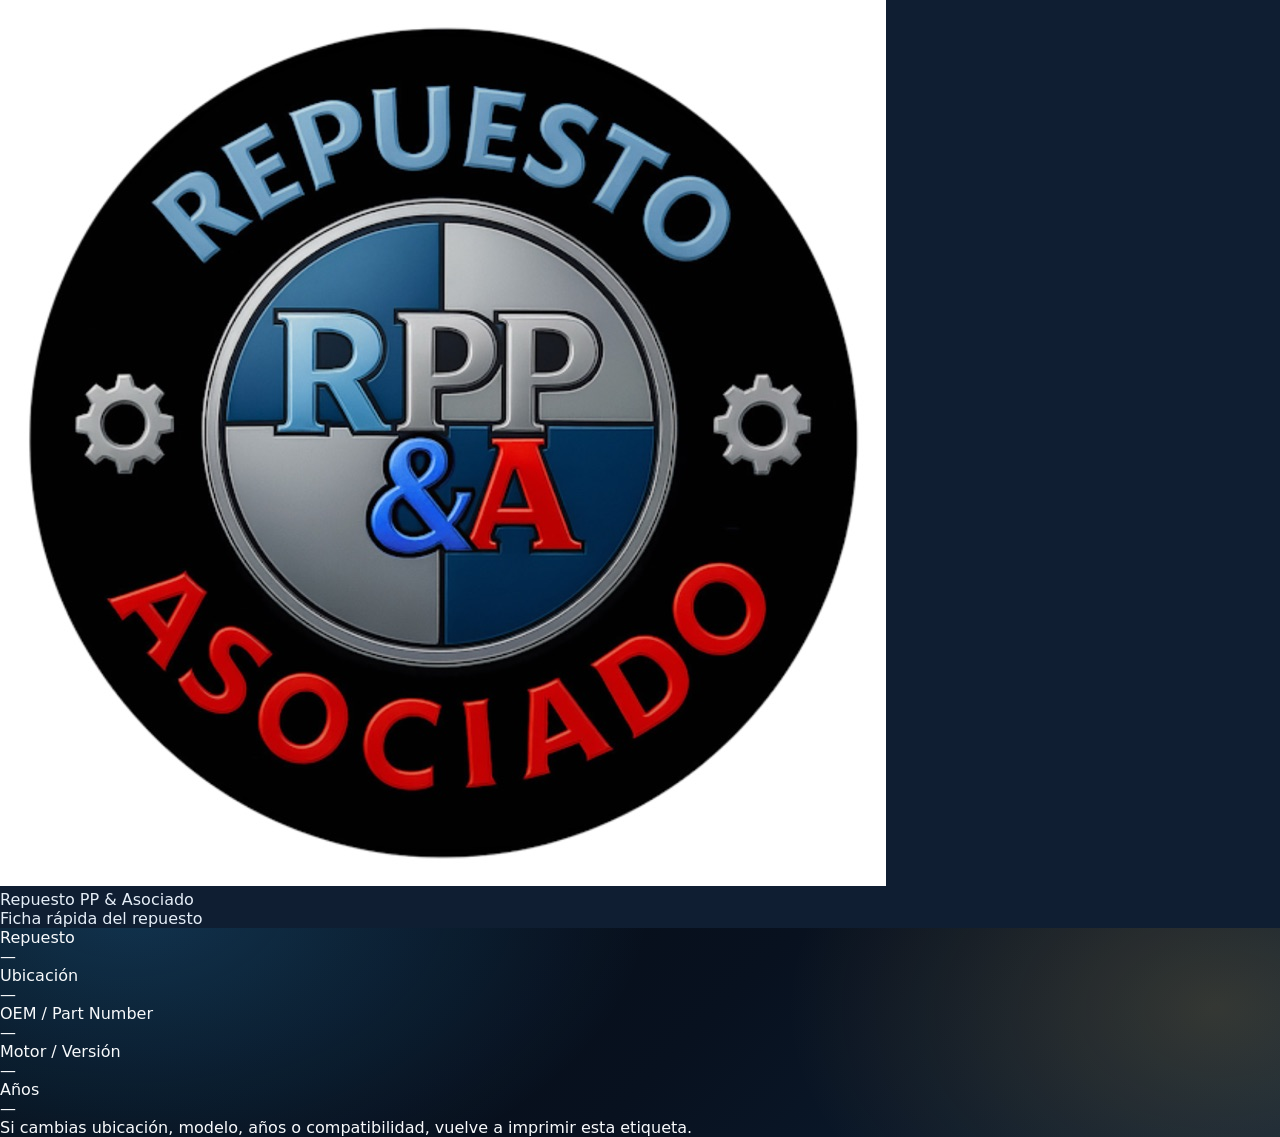
<file: item.html>
<!doctype html>
<html lang="es">
<head>
  <meta charset="utf-8" />
  <meta name="viewport" content="width=device-width,initial-scale=1,viewport-fit=cover" />
  <meta name="theme-color" content="#0b1220" />
  <title>Etiqueta | Repuesto PP &amp; Asociado</title>
  <link rel="stylesheet" href="./css/styles.css" />
</head>
<body class="qr-only">
  <main class="qrpage">
    <div class="qrcard">
      <div class="qrbrand">
        <img src="./assets/logo.jpeg" alt="Repuesto PP &amp; Asociado" />
        <div>
          <div class="qrbrand__t">Repuesto PP &amp; Asociado</div>
          <div class="qrbrand__s">Ficha rápida del repuesto</div>
        </div>
      </div>

      <div class="qrtitle" id="t">—</div>
      <div class="qrsub" id="sub">—</div>

      <div class="qrbadges" id="badges"></div>
      <div class="qrkv" id="kv"></div>

      <div class="qrhint">
        Si cambias ubicación, modelo, años o compatibilidad, vuelve a imprimir esta etiqueta.
      </div>
    </div>
  </main>

  <script src="./js/item.js"></script>
</body>
</html>
</file>
<file: css/styles.css>
:root{
  --bg:#e7ecf2;
  --bg2:#f7f9fb;
  --panel:#ffffff;
  --panel2:#f3f6f9;
  --line:#c9d3df;
  --line2:#e2e8f0;
  --text:#0b1220;
  --muted:#5d6978;

  --blue:#0e5f9e;
  --blue-2:#2384c6;
  --cyan:#0f7894;
  --green:#16724a;
  --gold:#9a7a35;
  --purple:#4454a7;
  --pink:#b91c1c;
  --red:#d71920;
  --slate:#1f2937;

  --shadow:0 18px 45px rgba(15,23,42,.08);
  --shadow-soft:0 10px 24px rgba(15,23,42,.06);
}

*{box-sizing:border-box}
html,body{height:100%}

body{
  margin:0;
  color:var(--text);
  font-family:Inter,ui-sans-serif,system-ui,-apple-system,Segoe UI,Roboto,Arial,sans-serif;
  background:
    radial-gradient(900px 500px at -10% -20%, rgba(14,95,158,.13), transparent 60%),
    radial-gradient(700px 450px at 110% 0%, rgba(215,25,32,.12), transparent 60%),
    linear-gradient(180deg, var(--bg2), var(--bg));
}

.hidden{display:none!important}
.muted{color:var(--muted)}
.small{font-size:.92rem}

.topbar{
  position:sticky;
  top:0;
  z-index:50;
  display:flex;
  gap:16px;
  align-items:center;
  justify-content:space-between;
  padding:16px 22px;
  background:rgba(11,18,32,.88);
  backdrop-filter:blur(14px);
  border-bottom:1px solid rgba(255,255,255,.12);
  box-shadow:0 4px 18px rgba(15,23,42,.04);
}

.brand{
  display:flex;
  align-items:center;
  gap:14px;
  min-width:260px;
}

.brand__logo{
  width:54px;
  height:54px;
  object-fit:cover;
  border-radius:16px;
  border:1px solid var(--line);
  box-shadow:var(--shadow-soft);
  background:#fff;
}

.brand__eyebrow{
  font-size:.78rem;
  color:var(--blue);
  font-weight:800;
  text-transform:uppercase;
  letter-spacing:.08em;
}

.brand__title{
  font-size:1.15rem;
  font-weight:900;
}

.brand__sub{
  color:#d7e2ee;
  font-size:.92rem;
}

.topbar .btn{border-color:rgba(255,255,255,.18);}
.topbar .btn:not(.btn--primary){background:rgba(255,255,255,.08);color:#fff;}

.topbar__actions{
  display:flex;
  gap:10px;
  flex-wrap:wrap;
  justify-content:flex-end;
}

.container,.single{
  max-width:1320px;
  margin:0 auto;
  padding:22px;
}

.container{
  display:grid;
  gap:20px;
}

.single{
  padding-top:18px;
}

.hero{
  display:grid;
  grid-template-columns:1.2fr .95fr;
  gap:18px;
}

.hero__main,.hero__stats{
  background:linear-gradient(180deg, rgba(255,255,255,.92), rgba(255,255,255,.86));
  border:1px solid rgba(255,255,255,.85);
  box-shadow:var(--shadow);
  border-radius:30px;
  padding:24px;
}

.hero__badge{
  display:inline-flex;
  padding:8px 12px;
  border-radius:999px;
  background:rgba(37,99,235,.10);
  color:var(--blue);
  font-weight:800;
  font-size:.85rem;
}

.hero h1{
  margin:14px 0 10px;
  font-size:2rem;
  line-height:1.05;
}

.hero p{
  margin:0;
  font-size:1rem;
  color:var(--muted);
  line-height:1.55;
}

.hero__stats{
  display:grid;
  grid-template-columns:1fr 1fr;
  gap:12px;
}

.panel{
  background:linear-gradient(180deg, rgba(255,255,255,.92), rgba(255,255,255,.88));
  border:1px solid rgba(255,255,255,.82);
  border-radius:28px;
  box-shadow:var(--shadow);
}

.panel--soft{padding:14px}
.panel--search,
.panel--list,
.panel--metrics,
.panel--alerts,
.panel--summary{
  padding:18px;
}

.panel__titleRow{
  display:flex;
  gap:12px;
  margin-bottom:14px;
}

.sectionTitle{
  font-weight:900;
  font-size:1.08rem;
}

.metricsRibbon{
  display:grid;
  grid-template-columns:repeat(4, minmax(0,1fr));
  gap:14px;
}

.metricTile{
  position:relative;
  overflow:hidden;
  border-radius:24px;
  padding:18px 18px 20px;
  color:#fff;
  box-shadow:var(--shadow-soft);
  min-height:110px;
}

.metricTile::after{
  content:"";
  position:absolute;
  inset:auto -30px -35px auto;
  width:110px;
  height:110px;
  border-radius:999px;
  background:rgba(255,255,255,.14);
}

.metricTile__label{
  position:relative;
  z-index:1;
  font-size:.9rem;
  font-weight:800;
  opacity:.95;
}

.metricTile__value{
  position:relative;
  z-index:1;
  margin-top:12px;
  font-size:1.55rem;
  font-weight:900;
  line-height:1.05;
  word-break:break-word;
}

.metricTile--blue{background:linear-gradient(135deg,#2563eb,#1d4ed8)}
.metricTile--cyan{background:linear-gradient(135deg,#06b6d4,#0891b2)}
.metricTile--green{background:linear-gradient(135deg,#22c55e,#15803d)}
.metricTile--purple{background:linear-gradient(135deg,#8b5cf6,#7c3aed)}
.metricTile--gold{background:linear-gradient(135deg,#f59e0b,#c28a22)}
.metricTile--slate{background:linear-gradient(135deg,#475569,#334155)}
.metricTile--pink{background:linear-gradient(135deg,#ec4899,#db2777)}
.metricTile--red{background:linear-gradient(135deg,#ef4444,#dc2626)}

.dashboardGrid{
  display:grid;
  grid-template-columns:1.2fr .8fr;
  gap:18px;
}

.alertsList{
  display:grid;
  gap:10px;
}

.alertItem{
  border:1px solid var(--line2);
  background:#fff;
  border-radius:18px;
  padding:14px;
  box-shadow:var(--shadow-soft);
}

.alertItem--red{background:#fff5f5;border-color:#f1b7b7}
.alertItem--gold{background:#fffaf1;border-color:#f4d8a9}
.alertItem--blue{background:#f4f8ff;border-color:#cfe0ff}
.alertItem--green{background:#f4fff7;border-color:#bde7c8}

.alertItem__title{
  font-weight:900;
}

.alertItem__text{
  margin-top:4px;
  color:var(--muted);
  font-size:.93rem;
}

.miniStats{
  display:grid;
  grid-template-columns:1fr 1fr;
  gap:12px;
}

.miniStat{
  border-radius:20px;
  padding:16px;
  color:#fff;
  box-shadow:var(--shadow-soft);
}

.miniStat span{
  display:block;
  font-size:.88rem;
  font-weight:800;
  opacity:.95;
}

.miniStat strong{
  display:block;
  margin-top:8px;
  font-size:1.28rem;
  font-weight:900;
}

.miniStat--blue{background:linear-gradient(135deg,#2563eb,#1d4ed8)}
.miniStat--green{background:linear-gradient(135deg,#22c55e,#15803d)}
.miniStat--purple{background:linear-gradient(135deg,#8b5cf6,#7c3aed)}
.miniStat--gold{background:linear-gradient(135deg,#f59e0b,#c28a22)}

.searchbar{
  display:grid;
  gap:12px;
}

.searchbar--4{
  grid-template-columns:1.3fr 1fr 1fr 1fr;
}

.input,.select,.textarea{
  width:100%;
  border:1px solid var(--line);
  background:#fff;
  color:var(--text);
  border-radius:16px;
  padding:13px 14px;
  font:inherit;
  outline:none;
}

.input--lg{
  padding:15px 16px;
  font-size:1rem;
}

.textarea{
  resize:vertical;
}

.input:focus,.select:focus,.textarea:focus{
  border-color:rgba(37,99,235,.55);
  box-shadow:0 0 0 4px rgba(37,99,235,.10);
}

.select{
  appearance:none;
}

.chips{
  display:flex;
  flex-wrap:wrap;
  gap:10px;
  margin-top:14px;
}

.chip{
  border:none;
  background:#eef4ff;
  color:#23467a;
  font-weight:700;
  padding:10px 14px;
  border-radius:999px;
  cursor:pointer;
}

.chip:hover{
  background:#dfeafb;
}

.hint{
  margin-top:14px;
  border:1px dashed #bfd1ea;
  background:#f6faff;
  border-radius:22px;
  padding:16px;
}

.hint__title{
  font-weight:900;
}

.hint__text{
  margin-top:5px;
  color:var(--muted);
}

.listHead{
  display:flex;
  justify-content:space-between;
  align-items:flex-start;
  gap:12px;
  padding:4px 2px 12px;
}

.listHead h2{
  margin:0;
  font-size:1.08rem;
}

.listHead__right{
  display:flex;
  gap:10px;
  flex-wrap:wrap;
}

.list{
  display:grid;
  gap:12px;
}

.card{
  display:grid;
  grid-template-columns:108px 1fr auto;
  gap:14px;
  align-items:center;
  padding:14px;
  background:#fff;
  border:1px solid var(--line2);
  border-radius:24px;
  cursor:pointer;
  box-shadow:var(--shadow-soft);
}

.card:hover{
  border-color:#bfd4ee;
  box-shadow:0 18px 34px rgba(15,23,42,.08);
}

.thumb{
  width:108px;
  height:88px;
  border-radius:20px;
  border:1px solid var(--line);
  overflow:hidden;
  background:#f8fafc;
  display:flex;
  align-items:center;
  justify-content:center;
}

.thumb img{
  width:100%;
  height:100%;
  object-fit:cover;
}

.card__title{
  font-weight:900;
  font-size:1rem;
}

.card__meta{
  display:flex;
  flex-wrap:wrap;
  gap:8px;
  margin-top:8px;
}

.price{
  text-align:right;
  font-weight:900;
  font-size:1.05rem;
}

.price .muted{
  font-weight:700;
}

.badge{
  display:inline-flex;
  padding:6px 10px;
  border-radius:999px;
  border:1px solid #d7e2ee;
  background:#f8fbff;
  color:#334155;
  font-size:.84rem;
}

.badge--gold{background:#fff7eb;border-color:#f4d8a9;color:#8a5a00}
.badge--red{background:#fff1f2;border-color:#fecdd3;color:#b42318}
.badge--green{background:#effdf3;border-color:#b7efc7;color:#12713a}
.badge--blue{background:#eef4ff;border-color:#c6d9ff;color:#1e40af}

.stat{
  border-radius:22px;
  padding:16px;
  background:#fff;
  border:1px solid var(--line2);
  box-shadow:var(--shadow-soft);
}

.stat .k{
  color:var(--muted);
  font-weight:700;
  font-size:.9rem;
}

.stat .v{
  font-size:1.55rem;
  font-weight:900;
  margin-top:5px;
}

.stat--blue{background:linear-gradient(180deg,#f4f8ff,#edf4ff)}
.stat--gold{background:linear-gradient(180deg,#fffaf1,#fff6e7)}
.stat--green{background:linear-gradient(180deg,#f4fff7,#ecfff2)}
.stat--red{background:linear-gradient(180deg,#fff6f6,#fff0f0)}

.btn{
  border:1px solid var(--line);
  background:#fff;
  color:var(--text);
  padding:11px 14px;
  border-radius:15px;
  cursor:pointer;
  font-weight:800;
}

.btn:hover{
  border-color:#bfd1ea;
}

.btn--primary{
  border-color:rgba(37,99,235,.25);
  color:#fff;
  background:linear-gradient(180deg,var(--blue-2),var(--blue));
}

.btn--ghost{
  background:transparent;
}

.btn--danger{
  color:#b42318;
  background:#fff5f5;
  border-color:#f1b7b7;
}

.iconbtn{
  width:42px;
  height:42px;
  border-radius:14px;
  border:1px solid var(--line);
  background:#fff;
  cursor:pointer;
}

.filebtn{
  position:relative;
  overflow:hidden;
}

.filebtn input{
  position:absolute;
  inset:0;
  opacity:0;
  cursor:pointer;
}

.empty{
  padding:24px 8px;
}

.empty__card{
  border:1px dashed #bfd1ea;
  background:#f8fbff;
  border-radius:24px;
  padding:24px;
  text-align:center;
}

.empty__title{
  font-weight:900;
  font-size:1.08rem;
}

.empty__text{
  margin:8px 0 14px;
  color:var(--muted);
}

.modal{
  position:fixed;
  inset:0;
  z-index:100;
  display:grid;
  place-items:center;
  padding:14px;
}

.modal__backdrop{
  position:absolute;
  inset:0;
  background:rgba(15,23,42,.40);
}

.modal__sheet{
  position:relative;
  width:min(760px,100%);
  max-height:92vh;
  overflow:auto;
  background:#fdfefe;
  border:1px solid rgba(255,255,255,.85);
  border-radius:30px;
  box-shadow:0 30px 80px rgba(15,23,42,.18);
}

.modal__sheet--wide{
  width:min(1120px,100%);
}

.modal__head{
  position:sticky;
  top:0;
  z-index:2;
  display:flex;
  justify-content:space-between;
  align-items:flex-start;
  gap:12px;
  padding:16px 18px;
  background:rgba(255,255,255,.9);
  backdrop-filter:blur(10px);
  border-bottom:1px solid var(--line2);
}

.modal__headActions{
  display:flex;
  gap:10px;
  flex-wrap:wrap;
}

.modal__title{
  font-weight:900;
  font-size:1.08rem;
}

.form{
  padding:18px;
}

.formSection{
  border:1px solid var(--line2);
  border-radius:22px;
  padding:16px;
  background:#fff;
  margin-bottom:14px;
}

.formSection__title{
  font-weight:900;
  margin-bottom:12px;
}

.field{
  display:flex;
  flex-direction:column;
  gap:8px;
  margin-bottom:12px;
}

.field label{
  font-size:.92rem;
  font-weight:800;
  color:#334155;
}

.grid{
  display:grid;
  gap:12px;
}

.grid--2{grid-template-columns:1fr 1fr}
.grid--3{grid-template-columns:1fr 1fr 1fr}
.grid--4{grid-template-columns:1fr 1fr 1fr 1fr}

.form__actions{
  display:flex;
  align-items:center;
  gap:10px;
  flex-wrap:wrap;
  margin-top:12px;
}

.spacer{
  flex:1;
}

.photoRow{
  display:grid;
  grid-template-columns:220px 1fr;
  gap:14px;
}

.photoBox{
  min-height:170px;
  border-radius:24px;
  border:1px solid var(--line);
  background:#f8fafc;
  overflow:hidden;
  display:flex;
  align-items:center;
  justify-content:center;
}

.photoBox img{
  width:100%;
  height:100%;
  object-fit:cover;
}

.photoActions{
  display:flex;
  flex-direction:column;
  gap:10px;
}

.photoBadge{
  position:absolute;
  bottom:10px;
  right:10px;
  background:rgba(15,23,42,.75);
  color:#fff;
  font-size:.8rem;
  font-weight:800;
  border-radius:999px;
  padding:6px 10px;
}

.view{
  padding:18px;
  display:grid;
  grid-template-columns:390px 1fr;
  gap:16px;
}

.view__media{
  min-height:300px;
  border-radius:28px;
  border:1px solid var(--line);
  background:#f8fafc;
  overflow:hidden;
  display:flex;
  align-items:center;
  justify-content:center;
}

.view__media img{
  width:100%;
  height:100%;
  object-fit:cover;
}

.kv{
  display:grid;
  grid-template-columns:1fr 1fr;
  gap:12px;
}

.kv .row{
  border:1px solid var(--line2);
  background:#fff;
  border-radius:18px;
  padding:12px 14px;
}

.kv .k{
  font-size:.84rem;
  color:var(--muted);
  font-weight:700;
}

.kv .v{
  margin-top:4px;
  font-weight:900;
  color:#0f172a;
}

.qrWrap{
  padding:18px;
  display:grid;
  gap:12px;
  justify-items:center;
}

.qrLabelPreview{
  width:2.4in;
  min-height:2.4in;
  background:#fff;
  border:1px solid var(--line);
  border-radius:18px;
  padding:10px;
  display:grid;
  gap:8px;
  justify-items:center;
  box-shadow:var(--shadow-soft);
}

.qrLabelPreview canvas{
  background:#fff;
  border-radius:12px;
}

.qrLabelPreview__meta{
  width:100%;
  text-align:center;
  font-size:.74rem;
  line-height:1.3;
  color:#0f172a;
}

.qrButtons{
  display:flex;
  gap:10px;
  flex-wrap:wrap;
  justify-content:center;
}

.totals{
  background:#f8fbff;
  border:1px solid var(--line);
  border-radius:22px;
  padding:14px;
  display:grid;
  gap:8px;
}

.totals .line{
  display:flex;
  justify-content:space-between;
  gap:14px;
}

.totals .total{
  font-weight:900;
  font-size:1.05rem;
  border-top:1px solid var(--line);
  padding-top:8px;
  margin-top:6px;
}

.salesGrid{
  display:grid;
  grid-template-columns:1fr 1fr;
  gap:14px;
  margin-top:16px;
}

.salesCard{
  background:#fff;
  border:1px solid var(--line2);
  border-radius:24px;
  padding:16px;
}

.salesCard__title{
  font-weight:900;
  margin-bottom:12px;
}

.salesRows{
  display:grid;
  gap:10px;
}

.salesRows .row{
  display:flex;
  justify-content:space-between;
  gap:12px;
  padding:10px 0;
  border-bottom:1px solid #edf2f7;
}

.salesRows .row:last-child{
  border-bottom:none;
}

.autobackup{
  max-width:1320px;
  margin:10px auto 0;
  padding:12px 16px;
  border:1px solid #cfe0f5;
  background:#f8fbff;
  border-radius:20px;
  display:flex;
  align-items:center;
  justify-content:space-between;
  gap:12px;
}

.autobackup__actions{
  display:flex;
  gap:10px;
  flex-wrap:wrap;
}

.single__head{
  display:flex;
  justify-content:space-between;
  gap:12px;
  margin-bottom:14px;
}

.single__title{
  font-size:1.18rem;
  font-weight:900;
}

.single__body{
  display:grid;
  grid-template-columns:390px 1fr;
  gap:16px;
}

body.mode-single .topbar__actions{
  display:none;
}

.clientsLayout{
  display:grid;
  grid-template-columns:320px 1fr;
  gap:14px;
  margin-top:14px;
}

.clientsPanel{
  background:#fff;
  border:1px solid var(--line2);
  border-radius:24px;
  padding:16px;
  min-height:420px;
}

.clientsPanel__title{
  font-weight:900;
  margin-bottom:12px;
}

.clientsList,
.clientsInvoices{
  display:grid;
  gap:10px;
}

.clientCard{
  border:1px solid var(--line2);
  border-radius:18px;
  padding:12px 14px;
  background:#fff;
  cursor:pointer;
}

.clientCard:hover{
  border-color:#bfd4ee;
  background:#f8fbff;
}

.clientCard--active{
  border-color:#93c5fd;
  background:#eef4ff;
}

.clientCard__title{
  font-weight:900;
}

.invoiceCard{
  border:1px solid var(--line2);
  border-radius:18px;
  padding:14px;
  background:#fff;
}

.invoiceCard__top{
  display:flex;
  justify-content:space-between;
  gap:12px;
  align-items:flex-start;
}

.invoiceCard__title{
  font-weight:900;
}

.invoiceCard__amount{
  font-weight:900;
  color:var(--blue);
}

.invoiceCard__actions{
  display:flex;
  gap:10px;
  flex-wrap:wrap;
  margin-top:12px;
}

@media (max-width:1180px){
  .hero{grid-template-columns:1fr}
  .dashboardGrid{grid-template-columns:1fr}
  .metricsRibbon{grid-template-columns:repeat(2, minmax(0,1fr))}
}

@media (max-width:1100px){
  .searchbar--4,
  .grid--4{
    grid-template-columns:1fr 1fr;
  }

  .view,
  .single__body,
  .salesGrid{
    grid-template-columns:1fr;
  }
}

@media (max-width:900px){
  .clientsLayout{
    grid-template-columns:1fr;
  }

  .hero__stats,
  .miniStats{
    grid-template-columns:1fr 1fr;
  }
}

@media (max-width:760px){
  .grid--2,
  .grid--3,
  .grid--4,
  .hero__stats,
  .kv,
  .searchbar--4,
  .metricsRibbon,
  .miniStats{
    grid-template-columns:1fr;
  }

  .photoRow{
    grid-template-columns:1fr;
  }

  .card{
    grid-template-columns:88px 1fr;
  }

  .card > :last-child{
    grid-column:1/-1;
    text-align:left;
  }

  .topbar{
    align-items:flex-start;
  }
}

@media (max-width:540px){
  .container,.single{
    padding:14px;
  }

  .topbar{
    padding:14px;
  }

  .brand__title{
    font-size:1rem;
  }

  .brand__sub,
  .brand__eyebrow{
    font-size:.8rem;
  }

  .metricTile__value{
    font-size:1.3rem;
  }
}
/* =========================
   Burbuja instalar app
   ========================= */
.installPrompt{
  position:fixed;
  right:18px;
  bottom:18px;
  z-index:140;
  width:min(420px, calc(100vw - 28px));
  display:grid;
  grid-template-columns:auto 1fr;
  gap:14px;
  align-items:start;
  padding:16px 16px 16px 14px;
  border-radius:24px;
  background:linear-gradient(180deg, rgba(255,255,255,.96), rgba(248,251,255,.96));
  border:1px solid rgba(255,255,255,.92);
  box-shadow:0 24px 60px rgba(15,23,42,.18);
  backdrop-filter:blur(16px);
}

.installPrompt.hidden{
  display:none!important;
}

.installPrompt__icon{
  width:54px;
  height:54px;
  border-radius:18px;
  display:grid;
  place-items:center;
  font-size:1.4rem;
  background:linear-gradient(135deg,#2563eb,#1d4ed8);
  color:#fff;
  box-shadow:0 10px 24px rgba(37,99,235,.28);
}

.installPrompt__content{
  min-width:0;
}

.installPrompt__title{
  font-size:1rem;
  font-weight:900;
  color:var(--text);
  line-height:1.15;
  padding-right:30px;
}

.installPrompt__text{
  margin-top:6px;
  color:var(--muted);
  line-height:1.45;
  font-size:.93rem;
}

.installPrompt__ios{
  margin-top:10px;
  padding:10px 12px;
  border-radius:16px;
  background:#f8fbff;
  border:1px solid #dbe7f4;
  color:#334155;
  font-size:.9rem;
  line-height:1.45;
}

.installPrompt__actions{
  grid-column:2;
  display:flex;
  gap:10px;
  flex-wrap:wrap;
  margin-top:2px;
}

.installPrompt__close{
  position:absolute;
  top:10px;
  right:10px;
  width:34px;
  height:34px;
  border:none;
  border-radius:12px;
  background:#eef4ff;
  color:#334155;
  cursor:pointer;
  font-size:1rem;
  font-weight:900;
}

.installPrompt__close:hover{
  background:#dfeafb;
}

@media (max-width:640px){
  .installPrompt{
    left:12px;
    right:12px;
    bottom:12px;
    width:auto;
    grid-template-columns:46px 1fr;
    padding:14px;
    border-radius:22px;
  }

  .installPrompt__icon{
    width:46px;
    height:46px;
    border-radius:16px;
    font-size:1.2rem;
  }

  .installPrompt__actions{
    grid-column:1 / -1;
    margin-top:8px;
  }

  .installPrompt__actions .btn{
    flex:1;
    justify-content:center;
  }
}

/* Ajuste visual RPPA */
.topbar .brand__title{color:#ffffff;}
.topbar .brand__logo{border-color:rgba(255,255,255,.22);background:#0b1220;}
.hero__main,.hero__stats,.panel{border-color:rgba(11,18,32,.08);}
.btn--primary{background:linear-gradient(180deg,#2384c6,#0e5f9e);border-color:rgba(14,95,158,.35);}
.metricTile--red{background:linear-gradient(135deg,#ef4444,#d71920)}
.metricTile--blue{background:linear-gradient(135deg,#2384c6,#0e5f9e)}
.badge--blue{background:#e9f5ff;border-color:#b9dcf5;color:#0e5f9e}
.badge--gold{background:#f7f3e8;border-color:#dfcf9c;color:#785f21}

/* Ajuste solicitado: fondo general distinto y métricas tipo burbuja blanca */
:root{
  --bg:#d8e0ea;
  --bg2:#eef3f8;
  --panel:#ffffff;
  --panel2:#f6f8fb;
  --line:#c6d1df;
  --line2:#dfe7f0;
  --text:#0b1f36;
  --muted:#52677e;
  --blue:#0e5f9e;
  --blue-2:#1f7fbe;
  --red:#d71920;
  --shadow:0 20px 50px rgba(9,30,66,.13);
  --shadow-soft:0 12px 28px rgba(9,30,66,.10);
}

body{
  background:
    radial-gradient(780px 420px at 8% -12%, rgba(14,95,158,.18), transparent 62%),
    radial-gradient(650px 380px at 105% 8%, rgba(215,25,32,.10), transparent 58%),
    linear-gradient(180deg,#f3f6fa 0%,#e3e9f1 44%,#d4dde8 100%);
}

.hero__main,
.hero__stats,
.panel,
.modal__sheet,
.clientsPanel,
.salesCard,
.alertItem,
.invoiceCard,
.card,
.stat{
  background:rgba(255,255,255,.94);
  border:1px solid rgba(14,95,158,.12);
  box-shadow:0 16px 38px rgba(9,30,66,.10);
}

.hero__badge,
.chip,
.hint{
  background:#e8f2fb;
  color:#0e5f9e;
  border-color:#b7d4ec;
}

.metricTile,
.miniStat{
  background:linear-gradient(180deg,#ffffff,#f7fbff)!important;
  color:#0e5f9e;
  border:1px solid #bdd7ec;
  box-shadow:0 16px 34px rgba(9,30,66,.12);
}

.metricTile::after{
  background:radial-gradient(circle,rgba(14,95,158,.12),transparent 68%);
}

.metricTile__label,
.miniStat span{
  color:#334155;
  opacity:1;
}

.metricTile__value,
.miniStat strong{
  color:#0e5f9e;
  text-shadow:0 1px 0 rgba(255,255,255,.8);
}

.stat .v,
.invoiceCard__amount{
  color:#0e5f9e;
}

.btn--primary,
.installPrompt__icon{
  background:linear-gradient(180deg,#2384c6,#0e5f9e)!important;
  border-color:rgba(14,95,158,.35)!important;
}

/* =========================
   RPPA v3 - apariencia fuerte y diferente
   Fondo total oscuro/azul + burbujas oro/azul
   ========================= */
:root{
  --bg:#08111f;
  --bg2:#0d2238;
  --panel:#111827;
  --panel2:#172235;
  --line:#2d3f56;
  --line2:#24364c;
  --text:#f8fafc;
  --muted:#c7d2df;

  --blue:#2f9ee8;
  --blue-2:#0e5f9e;
  --cyan:#3bc4e8;
  --green:#22c55e;
  --gold:#d9a441;
  --gold-2:#a87922;
  --purple:#7aa2ff;
  --pink:#ff4d5a;
  --red:#e11d2e;
  --slate:#1e293b;

  --shadow:0 22px 60px rgba(0,0,0,.35);
  --shadow-soft:0 12px 30px rgba(0,0,0,.24);
}

body{
  color:var(--text);
  background:
    radial-gradient(900px 540px at 10% 0%, rgba(47,158,232,.28), transparent 58%),
    radial-gradient(780px 520px at 95% 12%, rgba(217,164,65,.20), transparent 55%),
    radial-gradient(900px 620px at 50% 105%, rgba(225,29,46,.16), transparent 60%),
    linear-gradient(135deg, #050a12 0%, #08111f 38%, #102f4d 100%) !important;
  background-attachment:fixed;
}

body::before{
  content:"";
  position:fixed;
  inset:0;
  z-index:-1;
  pointer-events:none;
  background:
    linear-gradient(rgba(255,255,255,.035) 1px, transparent 1px),
    linear-gradient(90deg, rgba(255,255,255,.028) 1px, transparent 1px);
  background-size:42px 42px;
  mask-image:linear-gradient(180deg, rgba(0,0,0,.8), rgba(0,0,0,.2));
}

.topbar{
  background:linear-gradient(90deg, rgba(3,7,18,.96), rgba(8,25,43,.94), rgba(50,35,12,.82)) !important;
  border-bottom:1px solid rgba(217,164,65,.28);
  box-shadow:0 10px 34px rgba(0,0,0,.36);
}

.brand__logo{
  border:2px solid rgba(217,164,65,.72);
  box-shadow:0 0 0 4px rgba(47,158,232,.13), 0 14px 30px rgba(0,0,0,.35);
}
.brand__eyebrow{color:#f3c766;}
.brand__title{color:#fff;}
.brand__sub{color:#bfd9f2;}

.hero__main,
.hero__stats,
.panel,
.modal__sheet,
.clientsPanel,
.salesCard,
.formSection,
.empty__card,
.alertItem,
.clientCard,
.invoiceCard,
.qrLabelPreview,
.stat,
.card{
  background:linear-gradient(180deg, rgba(17,30,48,.94), rgba(10,20,35,.92)) !important;
  border:1px solid rgba(217,164,65,.24) !important;
  box-shadow:var(--shadow) !important;
  color:#f8fafc;
}

.hero__main{
  background:
    linear-gradient(135deg, rgba(12,38,64,.96), rgba(8,17,31,.94) 58%, rgba(81,55,15,.72)) !important;
}

.hero__badge,
.chip{
  background:linear-gradient(135deg, rgba(217,164,65,.95), rgba(168,121,34,.95)) !important;
  color:#08111f !important;
  border:1px solid rgba(255,232,178,.35);
  box-shadow:0 10px 26px rgba(217,164,65,.18);
}

.hero p,
.muted,
.alertItem__text,
.hint__text,
.field label,
.salesRows .k,
.kv .k,
.installPrompt__text{
  color:#c7d2df !important;
}

.sectionTitle,
.hero h1,
.listHead h2,
.card__title,
.modal__title,
.single__title,
.salesCard__title,
.clientsPanel__title,
.empty__title,
.kv .v{
  color:#ffffff !important;
}

/* Métricas principales: ya no blancas; oro/azul con contraste */
.metricTile{
  color:#06111f !important;
  background:linear-gradient(135deg, #f4c96d 0%, #d9a441 42%, #a87922 100%) !important;
  border:1px solid rgba(255,237,193,.35);
  box-shadow:0 18px 42px rgba(217,164,65,.20) !important;
}
.metricTile::after{
  background:rgba(255,255,255,.22) !important;
}
.metricTile__label{color:#102033 !important; opacity:1;}
.metricTile__value{color:#06111f !important; text-shadow:0 1px 0 rgba(255,255,255,.25);}
.metricTile--cyan,
.metricTile--purple,
.metricTile--slate,
.metricTile--pink{
  background:linear-gradient(135deg, #45b9f2 0%, #0e5f9e 55%, #08385f 100%) !important;
  color:#fff !important;
  border-color:rgba(130,211,255,.32);
  box-shadow:0 18px 42px rgba(47,158,232,.20) !important;
}
.metricTile--cyan .metricTile__label,
.metricTile--cyan .metricTile__value,
.metricTile--purple .metricTile__label,
.metricTile--purple .metricTile__value,
.metricTile--slate .metricTile__label,
.metricTile--slate .metricTile__value,
.metricTile--pink .metricTile__label,
.metricTile--pink .metricTile__value{
  color:#fff !important;
  text-shadow:0 2px 8px rgba(0,0,0,.25);
}
.metricTile--red{
  background:linear-gradient(135deg, #ff5964 0%, #d71920 55%, #7f0e14 100%) !important;
  color:#fff !important;
}
.metricTile--red .metricTile__label,
.metricTile--red .metricTile__value{color:#fff !important;}

/* Estadísticas pequeñas y burbujas del hero */
.stat,
.miniStat{
  background:linear-gradient(135deg, rgba(18,46,76,.98), rgba(12,22,38,.96)) !important;
  border:1px solid rgba(47,158,232,.25) !important;
  color:#fff !important;
}
.stat--gold,
.miniStat--gold{
  background:linear-gradient(135deg, #f0bf5c, #a87922) !important;
  color:#08111f !important;
}
.stat--gold .k,
.stat--gold .v,
.miniStat--gold span,
.miniStat--gold strong{color:#08111f !important;}
.stat .k{color:#c7d2df !important;}
.stat .v{color:#fff !important;}

.input,.select,.textarea{
  background:#0f1e32 !important;
  border-color:#314760 !important;
  color:#f8fafc !important;
}
.input::placeholder,.textarea::placeholder{color:#93a4b8 !important;}
.input:focus,.select:focus,.textarea:focus{
  border-color:#d9a441 !important;
  box-shadow:0 0 0 4px rgba(217,164,65,.14) !important;
}

.btn{
  background:#13253b;
  color:#f8fafc;
  border-color:#35516d;
}
.btn--primary{
  background:linear-gradient(135deg,#d9a441,#a87922) !important;
  border-color:rgba(255,237,193,.35) !important;
  color:#08111f !important;
  box-shadow:0 10px 24px rgba(217,164,65,.22);
}
.btn--ghost{background:rgba(255,255,255,.06) !important;color:#e5eef8 !important;}
.btn--danger{background:rgba(225,29,46,.16) !important;color:#ffb4b8 !important;border-color:rgba(225,29,46,.45) !important;}

.badge{
  background:rgba(255,255,255,.08) !important;
  border-color:rgba(255,255,255,.15) !important;
  color:#e5eef8 !important;
}
.badge--gold{background:rgba(217,164,65,.18) !important;border-color:rgba(217,164,65,.45) !important;color:#ffd983 !important;}
.badge--blue{background:rgba(47,158,232,.18) !important;border-color:rgba(47,158,232,.45) !important;color:#9bd8ff !important;}
.badge--green{background:rgba(34,197,94,.16) !important;border-color:rgba(34,197,94,.42) !important;color:#9af0b8 !important;}
.badge--red{background:rgba(225,29,46,.16) !important;border-color:rgba(225,29,46,.42) !important;color:#ffb4b8 !important;}

.thumb,.photoBox,.view__media,.hint,.totals,.qrbrand,.installPrompt__ios{
  background:#0f1e32 !important;
  border-color:#314760 !important;
  color:#e5eef8 !important;
}

.modal__head{
  background:linear-gradient(90deg, rgba(9,18,32,.96), rgba(16,47,77,.94)) !important;
  border-bottom:1px solid rgba(217,164,65,.25) !important;
}
.iconbtn,
.installPrompt__close{
  background:#13253b !important;
  color:#fff !important;
  border-color:#35516d !important;
}

.price,
.invoiceCard__amount{color:#ffd983 !important;}
.listHead__right .btn{border-color:rgba(217,164,65,.35);}

.installPrompt{
  background:linear-gradient(135deg, rgba(14,32,54,.97), rgba(76,54,16,.95)) !important;
  border:1px solid rgba(217,164,65,.35) !important;
  color:#fff !important;
}
.installPrompt__icon{background:linear-gradient(135deg,#d9a441,#0e5f9e) !important;}
.installPrompt__title{color:#fff !important;}


/* Login Firebase */
body.appLocked .topbar,
body.appLocked .container,
body.appLocked .single,
body.appLocked .installPrompt,
body.appLocked .modal:not(#authGate){
  filter: blur(3px);
  pointer-events: none;
  user-select: none;
}

.authGate{
  position:fixed;
  inset:0;
  z-index:9999;
  display:grid;
  place-items:center;
  padding:18px;
  background:linear-gradient(135deg, rgba(11,18,32,.96), rgba(14,95,158,.92));
}

.authCard{
  width:min(430px, 100%);
  background:#fff;
  border-radius:28px;
  padding:26px;
  box-shadow:0 30px 90px rgba(0,0,0,.25);
  border:1px solid rgba(255,255,255,.4);
}

.authLogo{font-size:2rem;margin-bottom:8px}
.authCard h1{margin:0 0 8px;font-size:1.55rem;line-height:1.1;color:#0b1220}
.authCard p{margin:0 0 18px;color:#5d6978;line-height:1.45}
.authCard label{display:block;font-weight:900;margin:12px 0 7px;color:#334155}
.authCard input{
  width:100%;
  border:1px solid #c9d3df;
  border-radius:16px;
  padding:13px 14px;
  font:inherit;
  outline:none;
}
.authCard input:focus{border-color:#2384c6;box-shadow:0 0 0 4px rgba(35,132,198,.13)}
.authPasswordWrap{display:grid;grid-template-columns:1fr auto;gap:8px;align-items:center}
.authPasswordWrap button{
  border:1px solid #c9d3df;
  background:#f8fafc;
  border-radius:14px;
  padding:12px 14px;
  cursor:pointer;
}
#authSubmit{
  width:100%;
  border:none;
  border-radius:16px;
  padding:14px;
  margin-top:18px;
  background:linear-gradient(180deg,var(--blue-2),var(--blue));
  color:#fff;
  font-weight:900;
  cursor:pointer;
}
#authSubmit:disabled{opacity:.7;cursor:wait}
.authError{min-height:20px;margin-top:12px;color:#b42318;font-weight:800;font-size:.92rem}
</file>
